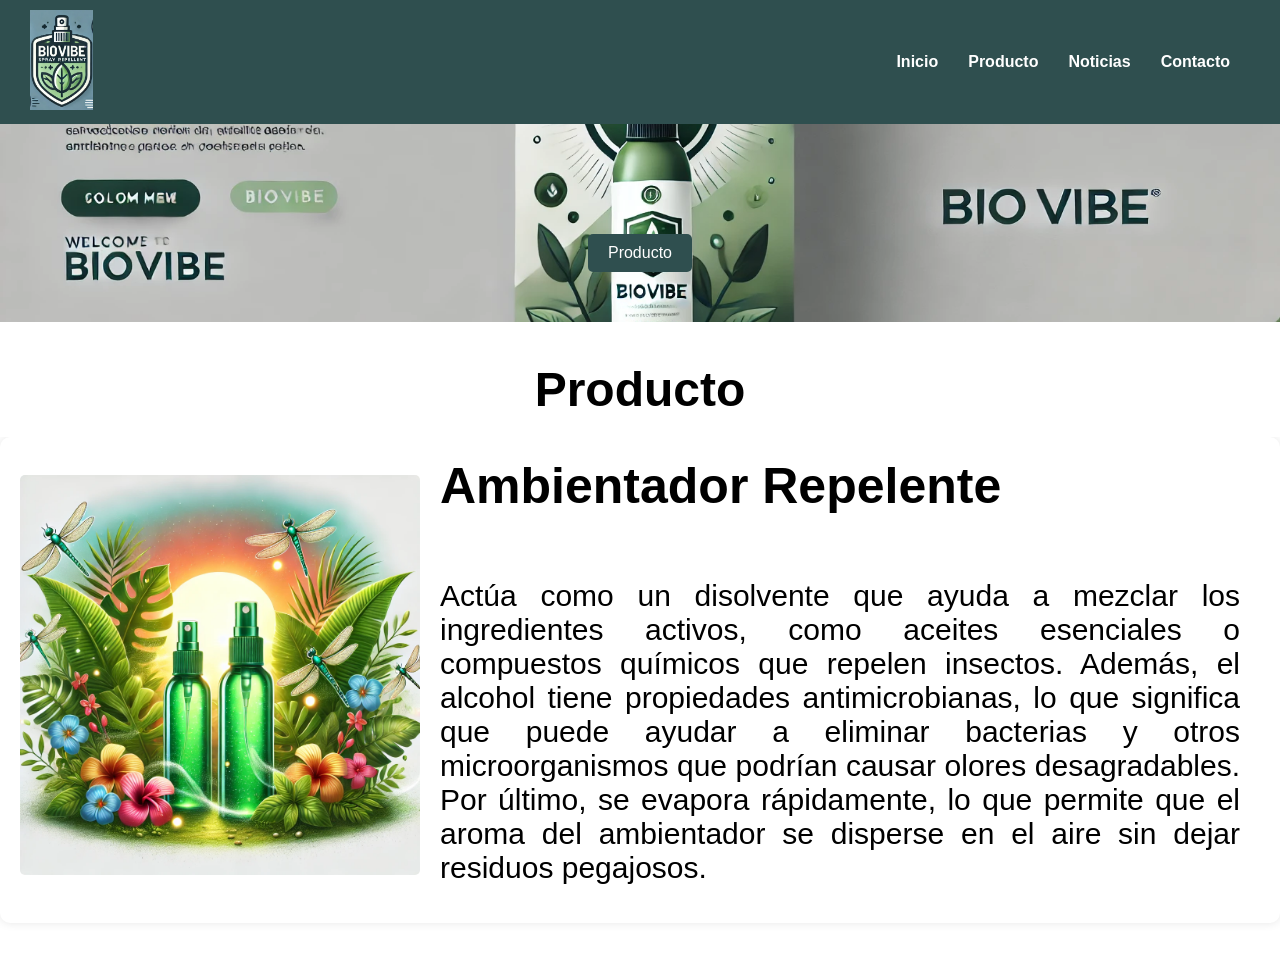
<file: index.html>
<!DOCTYPE html>
<html lang="es">
<head>
    <meta charset="UTF-8">
    <meta name="viewport" content="width=device-width, initial-scale=1.0">
    <title>BioVibe.com</title>
    <link rel="stylesheet" href="estilos.css">
</head>
<body>
    <header>
        <div class="logo">
            <img src="img/Logo.jpg" alt="Logo Thoma">
        </div>
        <nav>
            <ul>
                <li><a href="#">Inicio</a></li>
                <li><a href="Productos.html">Producto</a></li>
                <li><a href="#">Noticias</a></li>
                <li><a href="https://www.instagram.com/biovibe__?igsh=MTZmeWIwdWdsb20yMA==">Contacto</a></li>
            </ul>
        </nav>
    </header>
    <section class="banner">
            <h1> </h1>
            <p> </p>
            <a href="Productos.html" class="btn">Producto</a>
        </section>
    <section class="destacados">
    <h2>Producto</h2>
    <div class="carousel-container">
        <div class="carousel">
            <div class="juego">
                <img src="img/Imagen 1.webp" alt="Producto" width="400" >
                <div>
                   <h3>Ambientador Repelente</h3>
                <br>
                <br>
                <br>
                <p>Actúa como un disolvente que ayuda a mezclar los ingredientes activos, como aceites esenciales o compuestos químicos que repelen insectos. Además, el alcohol tiene propiedades antimicrobianas, lo que significa que puede ayudar a eliminar bacterias y otros microorganismos que podrían causar olores desagradables. Por último, se evapora rápidamente, lo que permite que el aroma del ambientador se disperse en el aire sin dejar residuos pegajosos.</p>
                <br> 
                </div>
                <h4></h4>
            </div>

            <!-- Más juegos aquí -->
</section>

    <script src="script.js"></script>
</body>
</html>
</file>
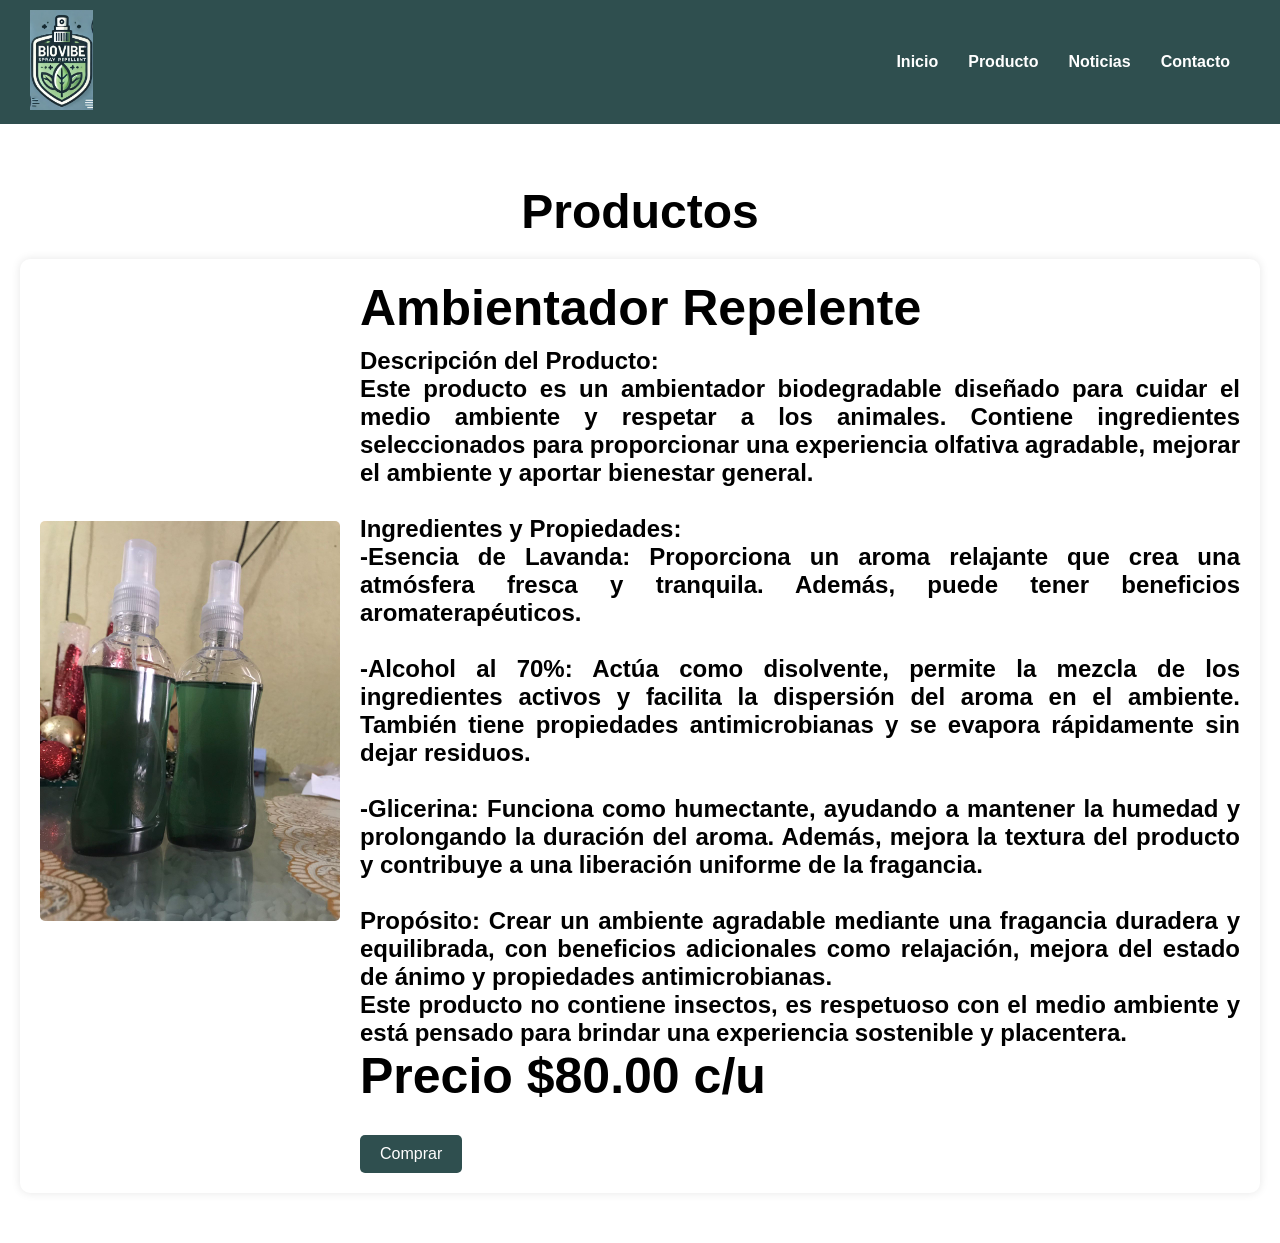
<file: Productos.html>
<!DOCTYPE html>
<html lang="es">
<head>
    <meta charset="UTF-8">
    <meta name="viewport" content="width=device-width, initial-scale=1.0">
    <title>BioVibe.com</title>
    <link rel="stylesheet" href="estilos.css">
</head>
<body>
	<header>
        <div class="logo">
            <img src="img/Logo.jpg" alt="Logo Thoma">
        </div>
        <nav>
            <ul>
                <li><a href="index.html">Inicio</a></li>
                <li><a href="Productos.html">Producto</a></li>
                <li><a href="#">Noticias</a></li>
                <li><a href="https://www.instagram.com/biovibe__?igsh=MTZmeWIwdWdsb20yMA==">Contacto</a></li>
            </ul>
        </nav>
    </header>
	<main>
        <section class="destacados">
            <h2>Productos</h2>
            <div class="juego">
                <img src="img/Producto.jpg" alt="Juego 1" width="300">
                <div>
                    <h3>Ambientador Repelente</h3>
                <h4>Descripción del Producto:
<br>
Este producto es un ambientador biodegradable diseñado para cuidar el medio ambiente y respetar a los animales. Contiene ingredientes seleccionados para proporcionar una experiencia olfativa agradable, mejorar el ambiente y aportar bienestar general.
<br>
<br>
Ingredientes y Propiedades:
<br>
-Esencia de Lavanda: Proporciona un aroma relajante que crea una atmósfera fresca y tranquila. Además, puede tener beneficios aromaterapéuticos.
<br>
<br>
-Alcohol al 70%: Actúa como disolvente, permite la mezcla de los ingredientes activos y facilita la dispersión del aroma en el ambiente. También tiene propiedades antimicrobianas y se evapora rápidamente sin dejar residuos.
<br>
<br>
-Glicerina: Funciona como humectante, ayudando a mantener la humedad y prolongando la duración del aroma. Además, mejora la textura del producto y contribuye a una liberación uniforme de la fragancia.
<br>
<br>
Propósito:
Crear un ambiente agradable mediante una fragancia duradera y equilibrada, con beneficios adicionales como relajación, mejora del estado de ánimo y propiedades antimicrobianas.
<br>
Este producto no contiene insectos, es respetuoso con el medio ambiente y está pensado para brindar una experiencia sostenible y placentera.</h4>
<h3>Precio $80.00 c/u</h3>
<a href="https://www.instagram.com/biovibe__?igsh=MTZmeWIwdWdsb20yMA==" class="btn">Comprar</a>
                </div>
            </div>
        </section>
    </main>

</body>
</html>
</file>
<file: estilos.css>
body {
    font-family: Arial, sans-serif;
    margin: 0;
    padding: 0;
    background-color: white;
}

header {
    background-color: #2F4F4F;
    padding: 10px 0;
    display: flex;
    justify-content: space-between;
    align-items: center;
    padding: 10px 30px;
}

.logo img {
    height: 100px;
}

nav ul {
    list-style-type: none;
    margin: 0;
    padding: 0;
}

nav ul li {
    display: inline;
    margin-right: 20px;
}

nav ul li a {
    text-decoration: none;
    color: white;
    font-weight: bold;
    font-size: 16px;
}

main {
    padding: 20px;
}

.banner {
    text-align: center;
    padding: 50px 100PX;
    background-image: url('img/Banner.jpg');
    background-size: cover;
    color: black;
}

.banner h1 {
    font-size: 48px;
    margin-bottom: 20px;
}
.destacados h2 {
    font-size: 48px;
    margin-bottom: 20px;
    text-align: center;
}

.btn {
    display: inline-block;
    padding: 10px 20px;
    background-color: #2F4F4F;
    color: white;
    text-decoration: none;
    border-radius: 5px;
    margin-top: 20px;
    transition: background-color 0.3s;
}

.btn:hover {
    background-color: #D3D3D3;
}

.destacados {
    margin-top: 40px;
}

.juego {
    display: flex;
    margin-bottom: 30px;
    background-color: #fff;
    padding: 20px;
    border-radius: 10px;
    box-shadow: 0 0 10px rgba(0,0,0,0.1);
    align-items: flex-start;
    gap: 20px;
}
.juego.text{
    flex: 1;
}

.juego img {
    border-radius: 5px;
    margin-bottom: 10px;
    text-align: center;
}

.juego h3 {
    font-size: 50px;
    margin-bottom: 10px;
    flex: 1;
    margin: 0 0 10px 0;
}

.juego p {
    font-size: 30px;
    color: black;
    text-align: justify;
    margin: 0;

}
.juego h4{
    font-size: 24px;
    margin-bottom: 10px;
    color: black;
    text-align: justify;
    margin: 0;
}

footer {
    text-align: center;
    background-color: #333;
    color: #fff;
    padding: 10px 0;
    position: absolute;
    bottom: 0;
    width: 100%;
}
.carousel-container {
    position: relative;
    overflow: hidden;
}

.carousel {
    display: flex;
    transition: transform 0.5s ease;
}

.carousel-prev,
.carousel-next {
    position: absolute;
    top: 50%;
    transform: translateY(-50%);
    background-color: rgba(255, 255, 255, 0.7);
    border: none;
    padding: 10px;
    cursor: pointer;
    font-size: 20px;
    z-index: 1;
}

.carousel-prev {
    left: 10px;
}

.carousel-next {
    right: 10px;
}
/* Estilo base para móviles */
body {
    font-size: 16px;
}

header {
    flex-wrap: wrap;
}

nav ul {
    display: flex;
    flex-direction: column;
    align-items: center;
    gap: 10px;
}

nav ul li {
    margin: 0;
}

.banner {
    padding: 20px;
    background-size: cover;
    background-position: center;
}

.juego {
    flex-direction: column;
    align-items: center;
    text-align: center;
}

/* Ajustes para tablets */
@media (min-width: 600px) {
    .juego {
        flex-direction: row;
        text-align: left;
    }

    nav ul {
        flex-direction: row;
    }

    .banner h1 {
        font-size: 36px;
    }

    .banner p {
        font-size: 18px;
    }
}

/* Ajustes para pantallas más grandes */
@media (min-width: 1024px) {
    header {
        justify-content: space-between;
    }

    nav ul li {
        margin-right: 20px;
    }

    .banner {
        padding: 50px;
    }

    .juego {
        gap: 20px;
    }

    .banner h1 {
        font-size: 48px;
    }
}
</file>
